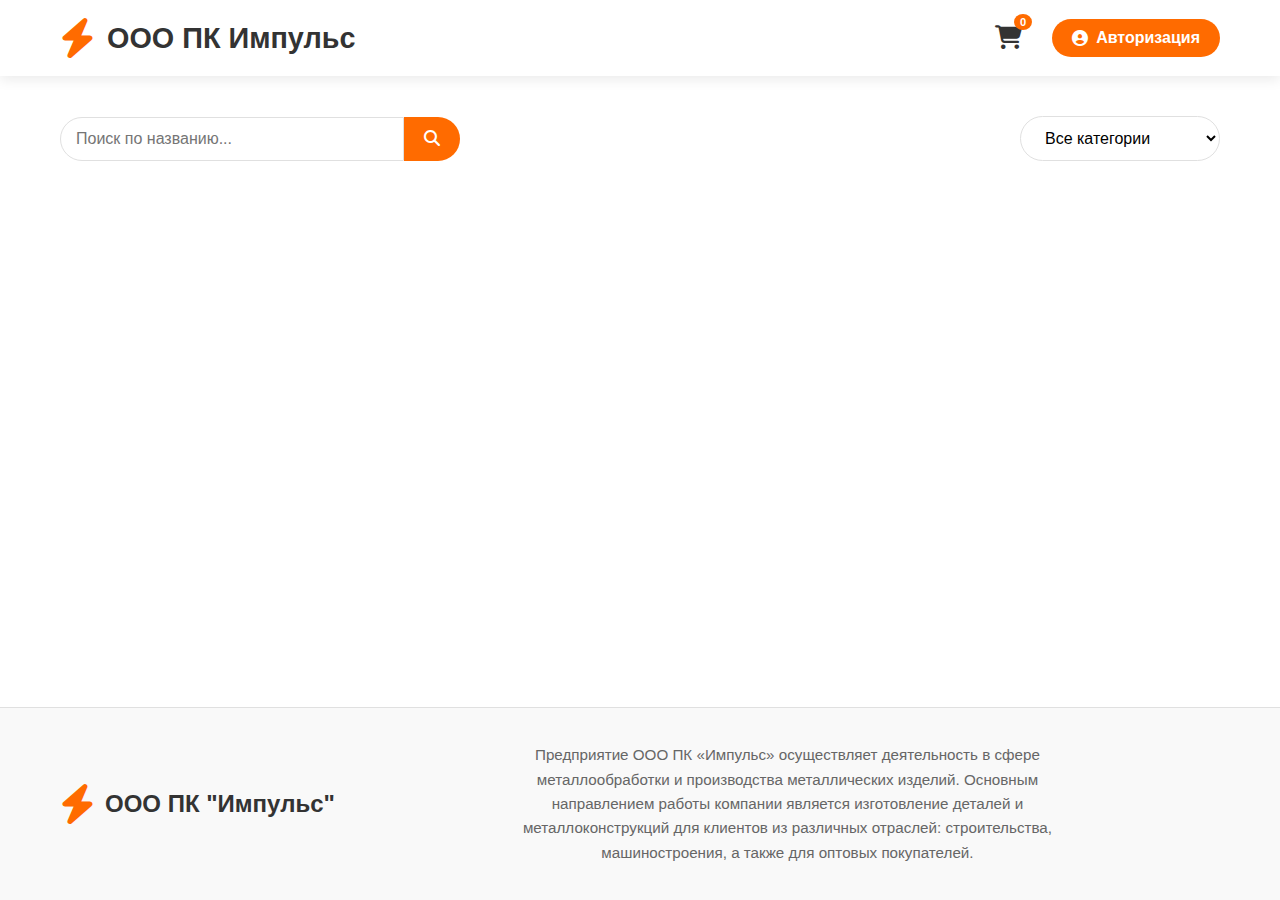
<file: index.html>
<!DOCTYPE html>
<html lang="ru">
<head>
    <meta charset="UTF-8">
    <meta name="viewport" content="width=device-width, initial-scale=1.0">
    <title>ООО ПК "Импульс"</title>
    <link rel="stylesheet" href="style.css">
    <link rel="stylesheet" href="https://cdnjs.cloudflare.com/ajax/libs/font-awesome/6.4.0/css/all.min.css">
</head>
<body>
    <!-- Верхняя панель -->
    <header class="header">
        <div class="container">
            <div class="logo">
                <i class="fas fa-bolt logo-icon"></i>
                <div class="logo-text">
                    <span class="logo-main">ООО ПК Импульс</span>
                </div>
            </div>
            
            <!-- Авторизация и корзина -->
            <div class="header-actions">
                <!-- Корзина -->
                <div class="cart-section">
                    <button id="cartBtn" class="cart-btn">
                        <i class="fas fa-shopping-cart"></i>
                        <span id="cartCount" class="cart-count">0</span>
                    </button>
                    <div id="cartDropdown" class="cart-dropdown">
                        <!-- Содержимое корзины заполняется через JS -->
                    </div>
                </div>
                
                <!-- Авторизация / Пользователь -->
                <div class="auth-section">
                    <button id="authBtn" class="auth-btn">
                        <i class="fas fa-user-circle"></i>
                        <span>Авторизация</span>
                    </button>
                    <div id="authDropdown" class="auth-dropdown">
                        <form id="authForm" class="auth-form">
                            <h3>Вход в систему</h3>
                            <div class="form-group">
                                <label for="login">Логин:</label>
                                <input type="text" id="login" placeholder="Введите логин" required>
                            </div>
                            <div class="form-group">
                                <label for="password">Пароль:</label>
                                <input type="password" id="password" placeholder="Введите пароль" required>
                            </div>
                            <button type="submit" class="submit-btn">Войти</button>
                            <div class="form-links">
                                <a href="#">Регистрация</a>
                            </div>
                        </form>
                    </div>
                </div>
            </div>
        </div>
    </header>

    <!-- Основной контент -->
    <main class="main">
        <div class="container">
            <!-- Заголовок каталога с поиском и фильтром -->
            <div class="catalog-header">
                <div class="search-box">
                    <input type="text" id="searchInput" placeholder="Поиск по названию...">
                    <button id="searchBtn"><i class="fas fa-search"></i></button>
                </div>
                <div class="filter-box">
                    <select id="categorySelect">
                        <option value="">Все категории</option>
                        <!-- Категории из БД -->
                    </select>
                </div>
            </div>
            <!-- Сетка товаров -->
            <div id="productsContainer" class="products-grid">
                <!-- Карточки товаров грузятся через JavaScript -->
            </div>
        </div>
    </main>

    <!-- Футер -->
    <footer class="footer">
        <div class="container">
            <div class="footer-content">
                <div class="footer-logo">
                    <i class="fas fa-bolt logo-icon"></i>
                    <span>ООО ПК "Импульс"</span>
                </div>
                <div class="footer-info">
                    <p>Предприятие ООО ПК «Импульс» осуществляет деятельность в сфере металлообработки и производства металлических изделий. Основным направлением работы компании является изготовление деталей и металлоконструкций для клиентов из различных отраслей: строительства, машиностроения, а также для оптовых покупателей.</p>
                </div>
            </div>
        </div>
    </footer>

    <!-- Модальное окно деталей товара -->
    <div id="productModal" class="modal">
        <div class="modal-content">
            <span class="close-modal">&times;</span>
            <div id="modalProductDetails"></div>
            <div class="modal-actions">
                <label for="modalQuantity">Количество:</label>
                <input type="number" id="modalQuantity" min="1" value="1">
                <button id="addToCartBtn">Добавить в корзину</button>
            </div>
        </div>
    </div>

    <!-- Модальное окно истории заказов -->
   <div id="ordersModal" class="modal" style="display: none;">
    <div class="modal-content" style="max-width: 800px;">
        <span class="close-orders-modal">&times;</span>
        <h2>История заказов</h2>
        <div id="ordersList"></div>
    </div>
</div>
    <script src="script.js"></script>
</body>
</html>
</file>
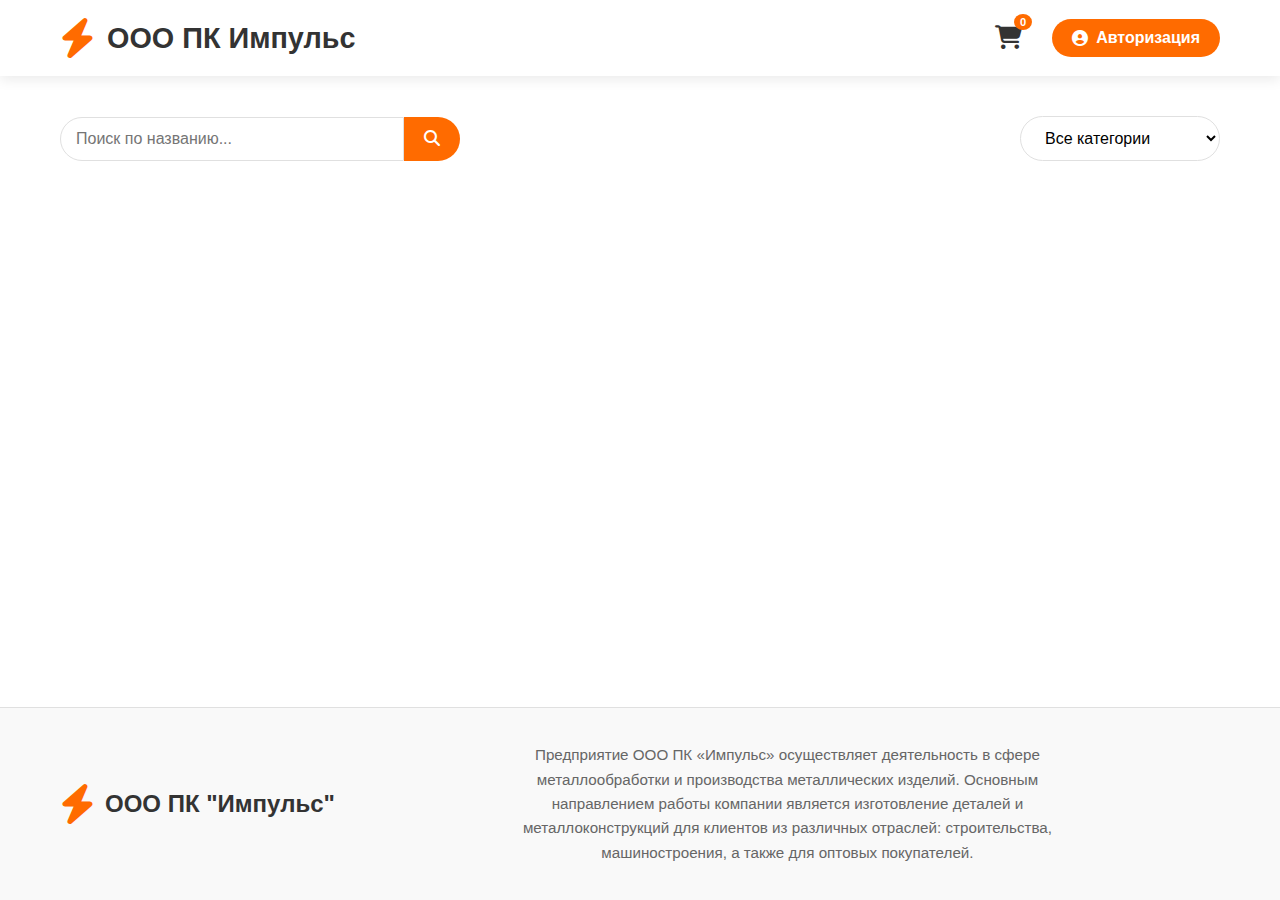
<file: static/index.html>
<!DOCTYPE html>
<html lang="ru">
<head>
    <meta charset="UTF-8">
    <meta name="viewport" content="width=device-width, initial-scale=1.0">
    <title>ООО ПК "Импульс"</title>
    <link rel="stylesheet" href="/style.css">
    <link rel="stylesheet" href="https://cdnjs.cloudflare.com/ajax/libs/font-awesome/6.4.0/css/all.min.css">
</head>
<body>
    <!-- Верхняя панель -->
    <header class="header">
        <div class="container">
            <div class="logo">
                <i class="fas fa-bolt logo-icon"></i>
                <div class="logo-text">
                    <span class="logo-main">ООО ПК Импульс</span>
                </div>
            </div>
            
            <!-- Авторизация и корзина -->
            <div class="header-actions">
                <!-- Корзина -->
                <div class="cart-section">
                    <button id="cartBtn" class="cart-btn">
                        <i class="fas fa-shopping-cart"></i>
                        <span id="cartCount" class="cart-count">0</span>
                    </button>
                    <div id="cartDropdown" class="cart-dropdown">
                        <!-- Содержимое корзины заполняется через JS -->
                    </div>
                </div>
                
                <!-- Авторизация / Пользователь -->
                <div class="auth-section">
                    <button id="authBtn" class="auth-btn">
                        <i class="fas fa-user-circle"></i>
                        <span>Авторизация</span>
                    </button>
                    <div id="authDropdown" class="auth-dropdown">
                        <form id="authForm" class="auth-form" autocomplete="off">
                            <h3>Вход в систему</h3>
                            <div class="form-group">
                                <label for="login">Логин:</label>
                                <input type="text" id="login" placeholder="Введите логин" required autocomplete="off">
                            </div>
                            <div class="form-group">
                                <label for="password">Пароль:</label>
                                <input type="password" id="password" placeholder="Введите пароль" required autocomplete="new-password">
                            </div>
                            <button type="submit" class="submit-btn">Войти</button>
                            <div class="form-links">
                                <a href="#">Регистрация</a>
                            </div>
                        </form>
                    </div>
                </div>
            </div>
        </div>
    </header>

    <!-- Основной контент -->
    <main class="main">
        <div class="container">
            <!-- Заголовок каталога с поиском и фильтром -->
            <div class="catalog-header">
                <div class="search-box">
                    <input type="text" id="searchInput" placeholder="Поиск по названию...">
                    <button id="searchBtn"><i class="fas fa-search"></i></button>
                </div>
                <div class="filter-box">
                    <select id="categorySelect">
                        <option value="">Все категории</option>
                        <!-- Категории из БД -->
                    </select>
                </div>
            </div>
            <!-- Сетка товаров -->
            <div id="productsContainer" class="products-grid">
                <!-- Карточки товаров грузятся через JavaScript -->
            </div>
        </div>
    </main>

    <!-- Футер -->
    <footer class="footer">
        <div class="container">
            <div class="footer-content">
                <div class="footer-logo">
                    <i class="fas fa-bolt logo-icon"></i>
                    <span>ООО ПК "Импульс"</span>
                </div>
                <div class="footer-info">
                    <p>Предприятие ООО ПК «Импульс» осуществляет деятельность в сфере металлообработки и производства металлических изделий. Основным направлением работы компании является изготовление деталей и металлоконструкций для клиентов из различных отраслей: строительства, машиностроения, а также для оптовых покупателей.</p>
                </div>
            </div>
        </div>
    </footer>

    <!-- Модальное окно деталей товара -->
    <div id="productModal" class="modal">
        <div class="modal-content">
            <span class="close-modal">&times;</span>
            <div id="modalProductDetails"></div>
            <div class="modal-actions">
                <label for="modalQuantity">Количество:</label>
                <input type="number" id="modalQuantity" min="1" value="1">
                <button id="addToCartBtn">Добавить в корзину</button>
            </div>
        </div>
    </div>

    <!-- Модальное окно истории заказов -->
    <div id="ordersModal" class="modal" style="display: none;">
        <div class="modal-content" style="max-width: 800px;">
            <span class="close-orders-modal">&times;</span>
            <h2>История заказов</h2>
            <div id="ordersList"></div>
        </div>
    </div>

    <script src="/script.js"></script>
</body>
</html>
</file>
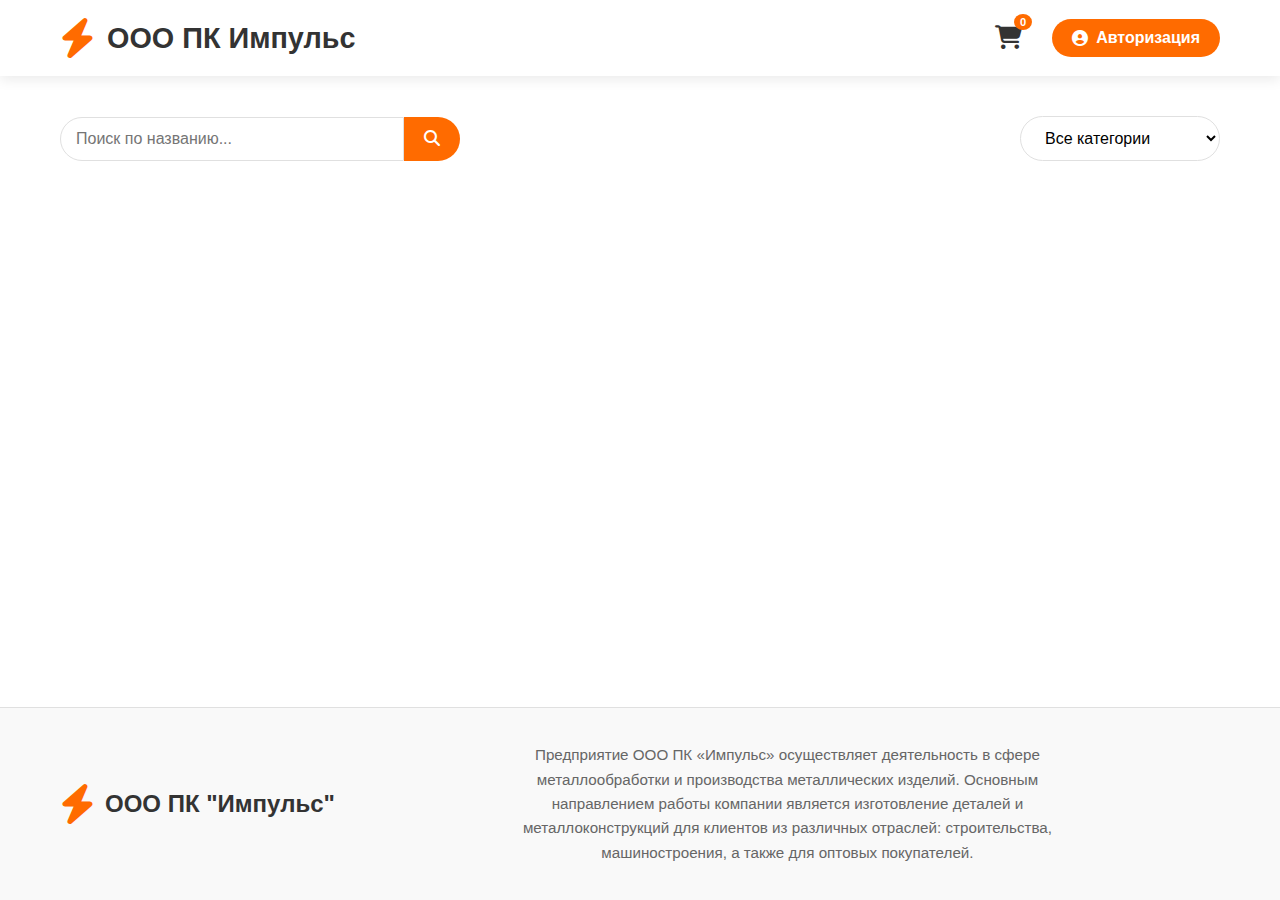
<file: admin.html>
<!DOCTYPE html>
<html lang="ru">
<head>
    <meta charset="UTF-8">
    <meta name="viewport" content="width=device-width, initial-scale=1.0">
    <title>Админ-панель | ООО ПК Импульс</title>
    <link rel="stylesheet" href="style.css">
    <link rel="stylesheet" href="https://cdnjs.cloudflare.com/ajax/libs/font-awesome/6.4.0/css/all.min.css">
</head>
<body>
    <!-- Шапка -->
    <header class="header">
        <div class="container">
            <div class="logo">
                <i class="fas fa-bolt logo-icon"></i>
                <div class="logo-text">
                    <span class="logo-main">ООО ПК Импульс</span>
                </div>
            </div>
            <div class="header-actions">
                <!-- Кнопка выхода -->
                <button id="logoutBtn" class="auth-btn">
                    <i class="fas fa-sign-out-alt"></i>
                    <span>Выйти</span>
                </button>
            </div>
        </div>
    </header>

    <!-- Основной контент -->
    <main class="main">
        <div class="container">
            <h1 class="page-title">Панель администратора</h1>

            <!-- Навигация -->
            <nav class="admin-nav">
                <ul>
                    <li><a href="#" class="active" id="nav-products">Товары</a></li>
                    <li><a href="#" id="nav-orders">Заказы</a></li>
                    <li><a href="#" id="nav-categories">Категории</a></li>
                    <li><a href="#" id="nav-reports">Отчёты</a></li>
                    <li><a href="#" id="nav-pricelist">Прайс-листы</a></li>
                </ul>
            </nav>

            <!-- Раздел Товары -->
            <div id="productsSection" class="admin-section">
                <div class="admin-toolbar">
                    <button id="addProductBtn" class="btn-primary"><i class="fas fa-plus"></i> Добавить товар</button>
                </div>
                <div class="admin-table-container">
                    <table class="admin-table" id="productsTable">
                        <thead>
                            <tr>
                                <th>ID</th>
                                <th>Фото</th>
                                <th>Название</th>
                                <th>Тип</th>
                                <th>Цена</th>
                                <th>Остаток</th>
                                <th>Гарантия</th>
                                <th>Действия</th>
                            </tr>
                        </thead>
                        <tbody id="productsTableBody">
                            <tr><td colspan="8">Загрузка...</td></tr>
                        </tbody>
                    </table>
                </div>
            </div>

            <!-- Раздел Категории -->
            <div id="categoriesSection" class="admin-section" style="display: none;">
                <div class="admin-toolbar">
                    <button id="addCategoryBtn" class="btn-primary"><i class="fas fa-plus"></i> Добавить категорию</button>
                </div>
                <div class="admin-table-container">
                    <table class="admin-table" id="categoriesTable">
                        <thead>
                            <tr>
                                <th>ID</th>
                                <th>Название</th>
                                <th>Действия</th>
                            </tr>
                        </thead>
                        <tbody id="categoriesTableBody">
                            <tr><td colspan="3">Загрузка...</td></tr>
                        </tbody>
                    </table>
                </div>
            </div>

            <!-- Раздел Заказы -->
            <div id="ordersSection" class="admin-section" style="display: none;">
                <div class="admin-table-container">
                    <table class="admin-table" id="ordersTable">
                        <thead>
                            <tr>
                                <th>№ заказа</th>
                                <th>Дата</th>
                                <th>Клиент</th>
                                <th>Адрес</th>  
                                <th>Статус</th>
                                <th>Сумма</th>
                                <th>Состав</th>
                                <th>Действия</th>
                            </tr>
                        </thead>
                        <tbody id="ordersTableBody">
                            <tr><td colspan="7">Загрузка...</td></tr>
                        </tbody>
                    </table>
                </div>
            </div>

            <!-- Раздел Отчёты -->
            <div id="reportsSection" class="admin-section" style="display: none;">
                <h2>Отчёты о продажах</h2>
                <div class="filters" style="display: flex; gap: 20px; flex-wrap: wrap; margin-bottom: 20px;">
                    <div class="form-group">
                        <label for="reportDateFrom">Дата с:</label>
                        <input type="date" id="reportDateFrom" class="form-control">
                    </div>
                    <div class="form-group">
                        <label for="reportDateTo">Дата по:</label>
                        <input type="date" id="reportDateTo" class="form-control">
                    </div>
                    <div class="form-group">
                        <label for="reportCategory">Категория:</label>
                        <select id="reportCategory" class="form-control">
                            <option value="">Все категории</option>
                        </select>
                    </div>
                    <div class="form-group" style="align-self: flex-end; display: flex; gap: 10px;">
                        <button id="generateReportBtn" class="btn-primary"><i class="fas fa-chart-bar"></i> Сформировать отчёт</button>
                        <button id="downloadReportPdfBtn" class="btn-primary"><i class="fas fa-file-pdf"></i> Скачать PDF</button>
                    </div>
                </div>
                <div id="reportResult" style="margin-top: 20px;"></div>
            </div>

            <!-- Раздел Прайс-листы -->
            <div id="priceListSection" class="admin-section" style="display: none;">
                <h2>Прайс-лист</h2>
                <div class="filters" style="display: flex; gap: 20px; flex-wrap: wrap; margin-bottom: 20px;">
                    <div class="form-group">
                        <label for="plCategory">Категория:</label>
                        <select id="plCategory" class="form-control">
                            <option value="">Все категории</option>
                        </select>
                    </div>
                    <div class="form-group">
                        <label>
                            <input type="checkbox" id="plOnlyInStock"> Только в наличии
                        </label>
                    </div>
                    <div class="form-group" style="align-self: flex-end; display: flex; gap: 10px;">
                        <button id="generatePriceListBtn" class="btn-primary"><i class="fas fa-table"></i> Показать прайс-лист</button>
                        <button id="downloadPriceListPdfBtn" class="btn-primary"><i class="fas fa-file-pdf"></i> Скачать PDF</button>
                    </div>
                </div>
                <div id="priceListResult" style="margin-top: 20px;"></div>
            </div>
        </div>
    </main>

    <!-- Футер -->
    <footer class="footer">
        <div class="container">
            <div class="footer-content">
                <div class="footer-logo">
                    <i class="fas fa-bolt logo-icon"></i>
                    <span>ООО ПК "Импульс"</span>
                </div>
                <div class="footer-info">
                    <p>Административная панель</p>
                </div>
            </div>
        </div>
    </footer>

    <script src="admin.js"></script>
</body>
</html>
</file>
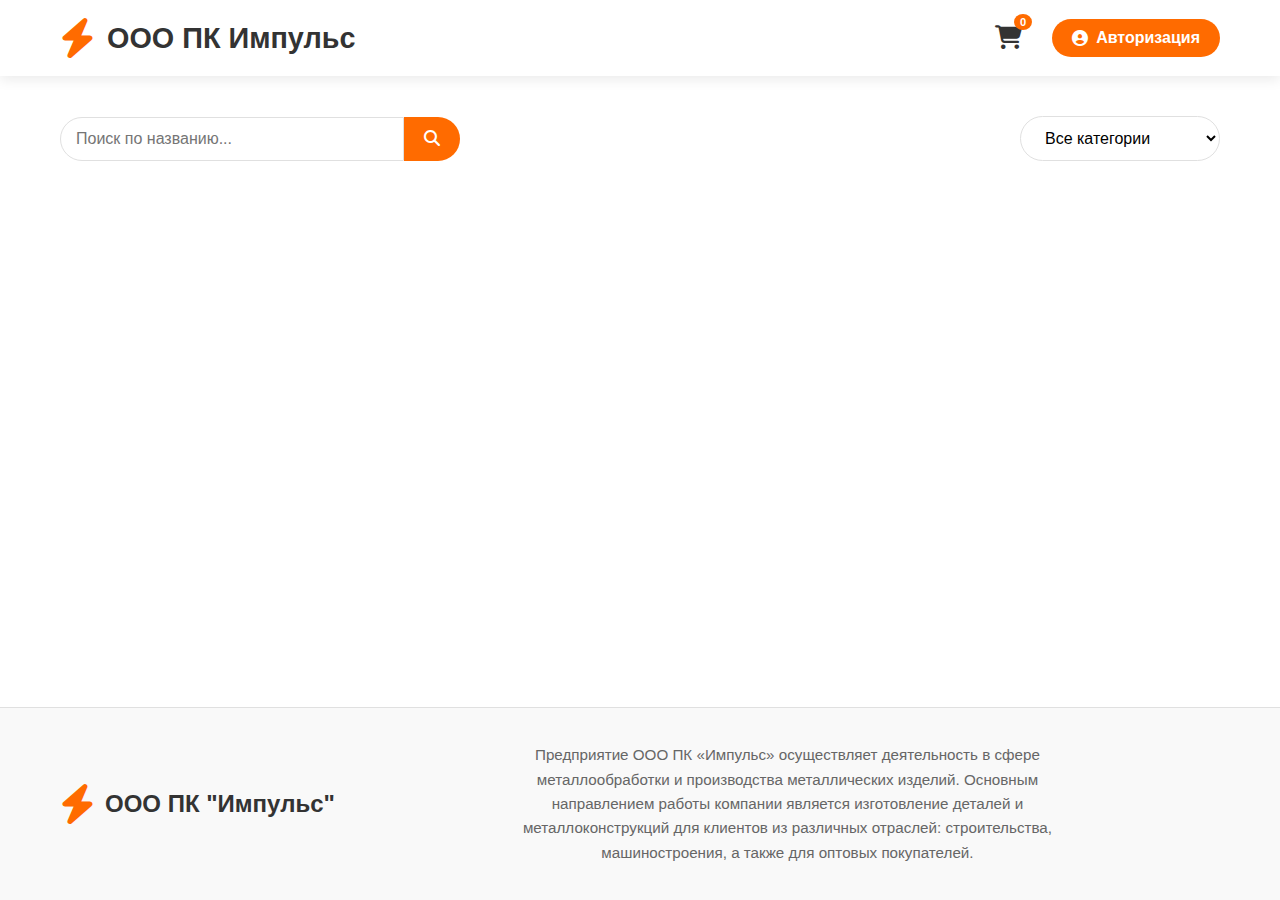
<file: static/admin.html>
<!DOCTYPE html>
<html lang="ru">
<head>
    <meta charset="UTF-8">
    <meta name="viewport" content="width=device-width, initial-scale=1.0">
    <title>Админ-панель | ООО ПК Импульс</title>
    <link rel="stylesheet" href="/style.css">
    <link rel="stylesheet" href="https://cdnjs.cloudflare.com/ajax/libs/font-awesome/6.4.0/css/all.min.css">
</head>
<body>
    <!-- Шапка -->
    <header class="header">
        <div class="container">
            <div class="logo">
                <i class="fas fa-bolt logo-icon"></i>
                <div class="logo-text">
                    <span class="logo-main">ООО ПК Импульс</span>
                </div>
            </div>
            <div class="header-actions">
                <!-- Кнопка выхода -->
                <button id="logoutBtn" class="auth-btn">
                    <i class="fas fa-sign-out-alt"></i>
                    <span>Выйти</span>
                </button>
            </div>
        </div>
    </header>

    <!-- Основной контент -->
    <main class="main">
        <div class="container">
            <h1 class="page-title">Панель администратора</h1>

            <!-- Навигация -->
            <nav class="admin-nav">
                <ul>
                    <li><a href="#" class="active" id="nav-products">Товары</a></li>
                    <li><a href="#" id="nav-orders">Заказы</a></li>
                    <li><a href="#" id="nav-categories">Категории</a></li>
                    <li><a href="#" id="nav-reports">Отчёты</a></li>
                    <li><a href="#" id="nav-pricelist">Прайс-листы</a></li>
                </ul>
            </nav>

            <!-- Раздел Товары -->
            <div id="productsSection" class="admin-section">
                <div class="admin-toolbar">
                    <button id="addProductBtn" class="btn-primary"><i class="fas fa-plus"></i> Добавить товар</button>
                </div>
                <div class="admin-table-container">
                    <table class="admin-table" id="productsTable">
                        <thead>
                            <tr>
                                <th>ID</th>
                                <th>Фото</th>
                                <th>Название</th>
                                <th>Тип</th>
                                <th>Цена</th>
                                <th>Остаток</th>
                                <th>Гарантия</th>
                                <th>Действия</th>
                            </tr>
                        </thead>
                        <tbody id="productsTableBody">
                            <tr><td colspan="8">Загрузка...</td></tr>
                        </tbody>
                    </table>
                </div>
            </div>

            <!-- Раздел Категории -->
            <div id="categoriesSection" class="admin-section" style="display: none;">
                <div class="admin-toolbar">
                    <button id="addCategoryBtn" class="btn-primary"><i class="fas fa-plus"></i> Добавить категорию</button>
                </div>
                <div class="admin-table-container">
                    <table class="admin-table" id="categoriesTable">
                        <thead>
                            <tr>
                                <th>ID</th>
                                <th>Название</th>
                                <th>Действия</th>
                            </tr>
                        </thead>
                        <tbody id="categoriesTableBody">
                            <tr><td colspan="3">Загрузка...</td></tr>
                        </tbody>
                    </table>
                </div>
            </div>

            <!-- Раздел Заказы -->
            <div id="ordersSection" class="admin-section" style="display: none;">
                <div class="admin-table-container">
                    <table class="admin-table" id="ordersTable">
                        <thead>
                            <tr>
                                <th>№ заказа</th>
                                <th>Дата</th>
                                <th>Клиент</th>
                                <th>Адрес</th>  
                                <th>Статус</th>
                                <th>Сумма</th>
                                <th>Состав</th>
                                <th>Действия</th>
                            </tr>
                        </thead>
                        <tbody id="ordersTableBody">
                            <tr><td colspan="8">Загрузка...</td></tr>
                        </tbody>
                    </table>
                </div>
            </div>

            <!-- Раздел Отчёты -->
            <div id="reportsSection" class="admin-section" style="display: none;">
                <h2>Отчёты о продажах</h2>
                <div class="filters" style="display: flex; gap: 20px; flex-wrap: wrap; margin-bottom: 20px;">
                    <div class="form-group">
                        <label for="reportDateFrom">Дата с:</label>
                        <input type="date" id="reportDateFrom" class="form-control">
                    </div>
                    <div class="form-group">
                        <label for="reportDateTo">Дата по:</label>
                        <input type="date" id="reportDateTo" class="form-control">
                    </div>
                    <div class="form-group">
                        <label for="reportCategory">Категория:</label>
                        <select id="reportCategory" class="form-control">
                            <option value="">Все категории</option>
                        </select>
                    </div>
                    <div class="form-group" style="align-self: flex-end; display: flex; gap: 10px;">
                        <button id="generateReportBtn" class="btn-primary"><i class="fas fa-chart-bar"></i> Сформировать отчёт</button>
                        <button id="downloadReportPdfBtn" class="btn-primary"><i class="fas fa-file-pdf"></i> Скачать PDF</button>
                    </div>
                </div>
                <div id="reportResult" style="margin-top: 20px;"></div>
            </div>

            <!-- Раздел Прайс-листы -->
            <div id="priceListSection" class="admin-section" style="display: none;">
                <h2>Прайс-лист</h2>
                <div class="filters" style="display: flex; gap: 20px; flex-wrap: wrap; margin-bottom: 20px;">
                    <div class="form-group">
                        <label for="plCategory">Категория:</label>
                        <select id="plCategory" class="form-control">
                            <option value="">Все категории</option>
                        </select>
                    </div>
                    <div class="form-group">
                        <label>
                            <input type="checkbox" id="plOnlyInStock"> Только в наличии
                        </label>
                    </div>
                    <div class="form-group" style="align-self: flex-end; display: flex; gap: 10px;">
                        <button id="generatePriceListBtn" class="btn-primary"><i class="fas fa-table"></i> Показать прайс-лист</button>
                        <button id="downloadPriceListPdfBtn" class="btn-primary"><i class="fas fa-file-pdf"></i> Скачать PDF</button>
                    </div>
                </div>
                <div id="priceListResult" style="margin-top: 20px;"></div>
            </div>
        </div>
    </main>

    <!-- Футер -->
    <footer class="footer">
        <div class="container">
            <div class="footer-content">
                <div class="footer-logo">
                    <i class="fas fa-bolt logo-icon"></i>
                    <span>ООО ПК "Импульс"</span>
                </div>
                <div class="footer-info">
                    <p>Административная панель</p>
                </div>
            </div>
        </div>
    </footer>

    <script src="/admin.js"></script>
</body>
</html>
</file>
<file: style.css>
:root {
    --primary-white: #ffffff;
    --secondary-white: #f9f9f9;
    --primary-orange: #ff6b00;
    --secondary-orange: #ff8c42;
    --light-orange: #ffefe5;
    --dark-gray: #333333;
    --medium-gray: #666666;
    --light-gray: #e0e0e0;
    --shadow: 0 4px 12px rgba(0, 0, 0, 0.08);
}

* {
    margin: 0;
    padding: 0;
    box-sizing: border-box;
    font-family: 'Segoe UI', Tahoma, Geneva, Verdana, sans-serif;
}

body {
    background-color: var(--primary-white);
    color: var(--dark-gray);
    line-height: 1.6;
    min-height: 100vh;
    display: flex;
    flex-direction: column;
}

.container {
    width: 100%;
    max-width: 1200px;
    margin: 0 auto;
    padding: 0 20px;
}

/* Шапка */
.header {
    background-color: var(--primary-white);
    box-shadow: var(--shadow);
    position: sticky;
    top: 0;
    z-index: 100;
}

.header .container {
    display: flex;
    justify-content: space-between;
    align-items: center;
    padding: 15px 20px;
}

.logo {
    display: flex;
    align-items: center;
    gap: 12px;
}

.logo-icon {
    font-size: 2.5rem;
    color: var(--primary-orange);
}

.logo-text {
    display: flex;
    flex-direction: column;
}

.logo-main {
    font-size: 1.8rem;
    font-weight: 700;
    color: var(--dark-gray);
}

.header-actions {
    display: flex;
    align-items: center;
    gap: 20px;
}

/* Авторизация */
.auth-section {
    position: relative;
}

.auth-btn {
    background-color: var(--primary-orange);
    color: white;
    border: none;
    border-radius: 30px;
    padding: 10px 20px;
    font-size: 1rem;
    font-weight: 600;
    cursor: pointer;
    display: flex;
    align-items: center;
    gap: 8px;
    transition: all 0.3s ease;
}

.auth-btn:hover {
    background-color: var(--secondary-orange);
    transform: translateY(-2px);
    box-shadow: 0 4px 8px rgba(255, 107, 0, 0.3);
}

.auth-dropdown {
    display: none;
    position: absolute;
    top: 100%;
    right: 0;
    width: 320px;
    background-color: white;
    border-radius: 10px;
    box-shadow: var(--shadow);
    margin-top: 10px;
    z-index: 10;
}

.auth-form {
    padding: 25px;
}

.auth-form h3 {
    margin-bottom: 20px;
    color: var(--dark-gray);
    text-align: center;
}

.form-group {
    margin-bottom: 15px;
}

.form-group label {
    display: block;
    margin-bottom: 5px;
    font-weight: 600;
    color: var(--medium-gray);
}

.form-group input {
    width: 100%;
    padding: 12px 15px;
    border: 1px solid var(--light-gray);
    border-radius: 5px;
    font-size: 1rem;
    transition: border-color 0.3s;
}

.form-group input:focus {
    outline: none;
    border-color: var(--primary-orange);
}

.submit-btn {
    width: 100%;
    background-color: var(--primary-orange);
    color: white;
    border: none;
    border-radius: 5px;
    padding: 12px;
    font-size: 1rem;
    font-weight: 600;
    cursor: pointer;
    margin-top: 10px;
    transition: background-color 0.3s;
}

.submit-btn:hover {
    background-color: var(--secondary-orange);
}

.form-links {
    display: flex;
    justify-content: space-between;
    margin-top: 15px;
}

.form-links a {
    color: var(--primary-orange);
    text-decoration: none;
    font-size: 0.9rem;
}

.form-links a:hover {
    text-decoration: underline;
}

/* Корзина */
.cart-section {
    position: relative;
    margin-left: 15px;
}

.cart-btn {
    background-color: transparent;
    border: none;
    font-size: 1.5rem;
    color: var(--dark-gray);
    cursor: pointer;
    position: relative;
    padding: 5px 10px;
}

.cart-btn:hover {
    color: var(--primary-orange);
}

.cart-count {
    position: absolute;
    top: -5px;
    right: 0;
    background-color: var(--primary-orange);
    color: white;
    font-size: 0.7rem;
    font-weight: 600;
    padding: 2px 6px;
    border-radius: 50%;
    min-width: 18px;
    text-align: center;
}

.cart-dropdown {
    display: none;
    position: absolute;
    top: 100%;
    right: 0;
    width: 320px;
    background-color: white;
    border-radius: 10px;
    box-shadow: var(--shadow);
    margin-top: 10px;
    padding: 15px;
    z-index: 10;
}

.cart-item {
    display: flex;
    justify-content: space-between;
    align-items: center;
    padding: 8px 0;
    border-bottom: 1px solid var(--light-gray);
}

.cart-item:last-child {
    border-bottom: none;
}

.cart-total {
    margin-top: 15px;
    text-align: right;
    font-weight: 700;
    font-size: 1.2rem;
}

.remove-item {
    background: none;
    border: none;
    color: var(--medium-gray);
    cursor: pointer;
    font-size: 1.2rem;
    padding: 0 5px;
}

.remove-item:hover {
    color: var(--primary-orange);
}

.checkout-btn {
    width: 100%;
    background-color: var(--primary-orange);
    color: white;
    border: none;
    border-radius: 5px;
    padding: 12px;
    font-weight: 600;
    cursor: pointer;
    margin-top: 10px;
    transition: background-color 0.3s;
}

.checkout-btn:hover {
    background-color: var(--secondary-orange);
}

/* Меню пользователя */
.user-menu {
    display: none;
    position: absolute;
    top: 100%;
    right: 0;
    background: white;
    border-radius: 8px;
    box-shadow: var(--shadow);
    margin-top: 5px;
    z-index: 100;
    min-width: 150px;
}
.user-menu ul {
    list-style: none;
    padding: 0;
    margin: 0;
}
.user-menu li {
    padding: 10px 15px;
    cursor: pointer;
    transition: background 0.3s;
}
.user-menu li:hover {
    background: var(--light-gray);
}

/* Основной контент */
.main {
    padding: 40px 0;
    flex-grow: 1;
}

/* Каталог товаров */
.catalog-header {
    display: flex;
    justify-content: space-between;
    align-items: center;
    margin-bottom: 30px;
    flex-wrap: wrap;
    gap: 20px;
}

.search-box {
    display: flex;
    flex: 1 1 300px;
    max-width: 400px;
}

.search-box input {
    flex: 1;
    padding: 12px 15px;
    border: 1px solid var(--light-gray);
    border-radius: 30px 0 0 30px;
    font-size: 1rem;
    outline: none;
    transition: border-color 0.3s;
}

.search-box input:focus {
    border-color: var(--primary-orange);
}

.search-box button {
    padding: 12px 20px;
    background-color: var(--primary-orange);
    color: white;
    border: none;
    border-radius: 0 30px 30px 0;
    cursor: pointer;
    font-size: 1rem;
    transition: background-color 0.3s;
}

.search-box button:hover {
    background-color: var(--secondary-orange);
}

.filter-box select {
    padding: 12px 20px;
    border: 1px solid var(--light-gray);
    border-radius: 30px;
    font-size: 1rem;
    background-color: white;
    cursor: pointer;
    outline: none;
    min-width: 200px;
}

.filter-box select:focus {
    border-color: var(--primary-orange);
}

.products-grid {
    display: grid;
    grid-template-columns: repeat(auto-fill, minmax(280px, 1fr));
    gap: 30px;
}

.product-card {
    background-color: var(--primary-white);
    border-radius: 12px;
    box-shadow: var(--shadow);
    overflow: hidden;
    transition: transform 0.3s, box-shadow 0.3s;
    display: flex;
    flex-direction: column;
}

.product-card:hover {
    transform: translateY(-5px);
    box-shadow: 0 12px 24px rgba(0, 0, 0, 0.15);
}

.product-image {
    height: 220px;
    background-color: #f0f0f0;
    display: flex;
    align-items: center;
    justify-content: center;
    overflow: hidden;
}

.product-image img {
    max-width: 100%;
    max-height: 100%;
    object-fit: contain;
    display: block;
}

.product-info {
    padding: 20px;
    flex-grow: 1;
    display: flex;
    flex-direction: column;
}

.product-name {
    font-size: 1.25rem;
    font-weight: 700;
    margin-bottom: 8px;
    color: var(--dark-gray);
}

.product-type {
    color: var(--primary-orange);
    font-size: 0.9rem;
    font-weight: 600;
    margin-bottom: 12px;
    text-transform: uppercase;
}

.product-details {
    display: flex;
    justify-content: space-between;
    align-items: baseline;
    margin-bottom: 12px;
}

.product-price {
    font-size: 1.5rem;
    font-weight: 700;
    color: var(--dark-gray);
}

.product-stock {
    color: var(--medium-gray);
    font-size: 0.9rem;
}

.product-guarantee {
    color: var(--medium-gray);
    font-size: 0.9rem;
    margin-bottom: 20px;
    border-top: 1px solid var(--light-gray);
    padding-top: 12px;
}

.btn-details {
    background-color: var(--primary-orange);
    color: white;
    border: none;
    border-radius: 6px;
    padding: 12px;
    font-weight: 600;
    font-size: 1rem;
    cursor: pointer;
    transition: background-color 0.3s;
    margin-top: auto;
    width: 100%;
}

.btn-details:hover {
    background-color: var(--secondary-orange);
}

.btn-details.disabled {
    background-color: var(--light-gray);
    color: var(--medium-gray);
    cursor: not-allowed;
}
.btn-details.disabled:hover {
    background-color: var(--light-gray);
    transform: none;
    box-shadow: none;
}

/* Модальное окно шаблон */
.modal {
    display: none;
    position: fixed;
    z-index: 200;
    left: 0;
    top: 0;
    width: 100%;
    height: 100%;
    background-color: rgba(0, 0, 0, 0.5);
    align-items: center;
    justify-content: center;
}

.modal-content {
    background-color: #fefefe;
    margin: 5% auto;
    padding: 20px;
    border-radius: 10px;
    width: 90%;
    max-width: 800px;
    box-shadow: var(--shadow);
    position: relative;
}

.close-modal, .close-orders-modal {
    color: #aaa;
    float: right;
    font-size: 28px;
    font-weight: bold;
    cursor: pointer;
    position: absolute;
    top: 10px;
    right: 20px;
}

.close-modal:hover, .close-orders-modal:hover {
    color: black;
}

/* Модальное окно товара */
#modalProductDetails {
    display: flex;
    flex-wrap: wrap;
    gap: 30px;
}

.modal-product-image {
    width: 100%;
    max-height: 250px;
    overflow: hidden;
    display: flex;
    justify-content: center;
    align-items: center;
    background-color: var(--light-gray);
    border-radius: 8px;
    margin-bottom: 15px;
}

.modal-product-image img {
    max-width: 100%;
    max-height: 100%;
    width: auto;
    height: auto;
    object-fit: contain;
    display: block;
}

.modal-actions {
    margin-top: 20px;
    display: flex;
    align-items: center;
    gap: 15px;
    flex-wrap: wrap;
}

.modal-actions label {
    font-weight: 600;
}

#modalQuantity {
    width: 80px;
    padding: 8px;
    border: 1px solid var(--light-gray);
    border-radius: 5px;
}

#addToCartBtn {
    background-color: var(--primary-orange);
    color: white;
    border: none;
    border-radius: 5px;
    padding: 10px 20px;
    font-weight: 600;
    cursor: pointer;
    transition: background-color 0.3s;
}

#addToCartBtn:hover {
    background-color: var(--secondary-orange);
}

#addToCartBtn:disabled {
    background-color: var(--light-gray);
    cursor: not-allowed;
}

/* история заказов */
#ordersList {
    min-height: 300px !important;
    background-color: #f9f9f9 !important;
    padding: 15px !important;
}

.order-card {
    display: block !important;
    border: 1px solid #ddd !important;
    border-radius: 8px !important;
    background-color: #ffffff !important;
    padding: 15px !important;
    margin-bottom: 15px !important;
    box-shadow: 0 2px 5px rgba(0,0,0,0.1) !important;
    color: #333333 !important;
}

.order-header {
    display: flex !important;
    justify-content: space-between !important;
    font-weight: bold !important;
    margin-bottom: 10px !important;
    color: #333333 !important;
}

.order-items {
    padding-left: 20px !important;
    border-top: 1px solid #eee !important;
    padding-top: 10px !important;
}

.order-item {
    display: flex !important;
    justify-content: space-between !important;
    padding: 5px 0 !important;
    color: #333333 !important;
}

.order-item span:last-child {
    color: #ff6b00 !important;
}

.close-orders-modal {
    float: right !important;
    font-size: 28px !important;
    cursor: pointer !important;
    color: #aaa !important;
}

.close-orders-modal:hover {
    color: black !important;
}

/* Футер */
.footer {
    background-color: var(--secondary-white);
    padding: 25px 0;
    border-top: 1px solid var(--light-gray);
    margin-top: auto;
}

.footer-content {
    display: flex;
    flex-wrap: wrap;
    justify-content: space-between;
    align-items: center;
    gap: 20px;
}

.footer-logo {
    display: flex;
    align-items: center;
    gap: 10px;
    font-size: 1.5rem;
    font-weight: 700;
    color: var(--dark-gray);
}

.footer-info {
    flex: 1;
    max-width: 600px;
    margin: 0 auto;
    text-align: center;
    line-height: 1.6;
    font-size: 0.95rem;
    color: var(--medium-gray);
}

.footer-info p {
    margin: 10px 0;
}

/* Адаптивность */
@media (max-width: 768px) {
    .header .container {
        flex-direction: column;
        gap: 20px;
        text-align: center;
    }
    
    .auth-dropdown {
        position: static;
        width: 100%;
        margin-top: 15px;
    }
    
    .cart-dropdown {
        right: auto;
        left: 0;
        width: 100%;
    }
    
    .footer-content {
        flex-direction: column;
        text-align: center;
        gap: 15px;
    }
    
    .footer-info {
        min-width: auto;
    }
    
    .modal-content {
        margin: 10% auto;
        width: 95%;
    }
}

/* Админ панель */
.page-title {
    font-size: 2rem;
    color: var(--dark-gray);
    margin-bottom: 30px;
    text-align: center;
}

.admin-nav {
    margin-bottom: 30px;
    border-bottom: 2px solid var(--light-gray);
    padding-bottom: 10px;
}

.admin-nav ul {
    list-style: none;
    display: flex;
    gap: 20px;
    flex-wrap: wrap;
}

.admin-nav a {
    text-decoration: none;
    color: var(--medium-gray);
    font-weight: 600;
    padding: 5px 10px;
    border-radius: 20px;
    transition: all 0.3s;
}

.admin-nav a:hover {
    color: var(--primary-orange);
    background-color: var(--light-orange);
}

.admin-nav a.active {
    color: var(--primary-orange);
    background-color: var(--light-orange);
}

.admin-toolbar {
    display: flex;
    justify-content: flex-end;
    margin-bottom: 20px;
}

.btn-primary {
    background-color: var(--primary-orange);
    color: white;
    border: none;
    border-radius: 30px;
    padding: 10px 20px;
    font-weight: 600;
    cursor: pointer;
    display: inline-flex;
    align-items: center;
    gap: 8px;
    transition: all 0.3s;
}

.btn-primary:hover {
    background-color: var(--secondary-orange);
    transform: translateY(-2px);
    box-shadow: 0 4px 8px rgba(255, 107, 0, 0.3);
}

.btn-secondary {
    background-color: var(--light-gray);
    color: var(--dark-gray);
    border: none;
    border-radius: 30px;
    padding: 10px 20px;
    font-weight: 600;
    cursor: pointer;
    display: inline-flex;
    align-items: center;
    gap: 8px;
    transition: all 0.3s;
}

.btn-secondary:hover {
    background-color: var(--medium-gray);
    color: white;
}

.admin-table-container {
    overflow-x: auto;
    background-color: white;
    border-radius: 10px;
    box-shadow: var(--shadow);
    padding: 20px;
}

.admin-table {
    width: 100%;
    border-collapse: collapse;
}

.admin-table th {
    text-align: left;
    padding: 12px 15px;
    background-color: var(--secondary-white);
    color: var(--dark-gray);
    font-weight: 600;
    border-bottom: 2px solid var(--light-gray);
}

.admin-table td {
    padding: 12px 15px;
    border-bottom: 1px solid var(--light-gray);
    vertical-align: middle;
}

.admin-table tr:hover {
    background-color: var(--light-orange);
}

.btn-icon {
    background: none;
    border: none;
    color: var(--medium-gray);
    font-size: 1.2rem;
    cursor: pointer;
    padding: 5px;
    margin: 0 2px;
    transition: color 0.3s;
}

.btn-icon:hover {
    color: var(--primary-orange);
}

.btn-icon.delete-btn:hover {
    color: #dc3545;
}

/* Адаптивность для админ-таблицы */
@media (max-width: 768px) {
    .admin-table th, .admin-table td {
        padding: 8px 10px;
        font-size: 0.9rem;
    }
    .admin-nav ul {
        gap: 10px;
    }
}

/* таблицы заказов (админ) */
#ordersTable th:nth-child(4),
#ordersTable td:nth-child(4) {
    min-width: 150px; /* Адрес */
}

#ordersTable th:nth-child(5),
#ordersTable td:nth-child(5) {
    min-width: 100px; /* Статус */
}

#ordersTable th:nth-child(6),
#ordersTable td:nth-child(6) {
    min-width: 80px; /* Сумма */
}

#ordersTable th:nth-child(7),
#ordersTable td:nth-child(7) {
    min-width: 60px; /* Состав */
    text-align: center;
}

#ordersTable th:nth-child(8),
#ordersTable td:nth-child(8) {
    min-width: 80px; 
    text-align: center;
}

/* Стили для списка статусов в админе */
.order-status-select {
    padding: 5px;
    border: 1px solid var(--light-gray);
    border-radius: 4px;
    background-color: white;
    cursor: pointer;
    width: 100%;
    min-width: 100px;
}

.order-status-select:focus {
    outline: none;
    border-color: var(--primary-orange);
}

/* модальные окна в админе */
#addProductForm .form-row {
    display: flex;
    gap: 15px;
    flex-wrap: wrap;
}

#addProductForm .form-group {
    flex: 1 1 200px;
}

/* кнопки  админ-панели */
.admin-toolbar .btn-primary,
.admin-toolbar .btn-secondary {
    margin-left: 10px;
}

/* фильтр в отчётах и прайс-листах */
.filters {
    background-color: var(--secondary-white);
    padding: 20px;
    border-radius: 8px;
    margin-bottom: 20px;
}

.filters .form-group {
    margin-bottom: 0;
    min-width: 150px;
}

.filters label {
    font-weight: 600;
    color: var(--dark-gray);
    margin-bottom: 5px;
    display: block;
}

.filters input[type="date"],
.filters select {
    width: 100%;
    padding: 8px;
    border: 1px solid var(--light-gray);
    border-radius: 4px;
    font-size: 0.9rem;
}

.filters input[type="checkbox"] {
    margin-right: 5px;
    transform: scale(1.1);
}

/* отчёты, прайс-листы */
#reportResult,
#priceListResult {
    background-color: white;
    border-radius: 8px;
    box-shadow: var(--shadow);
    padding: 20px;
    overflow-x: auto;
}
</file>
